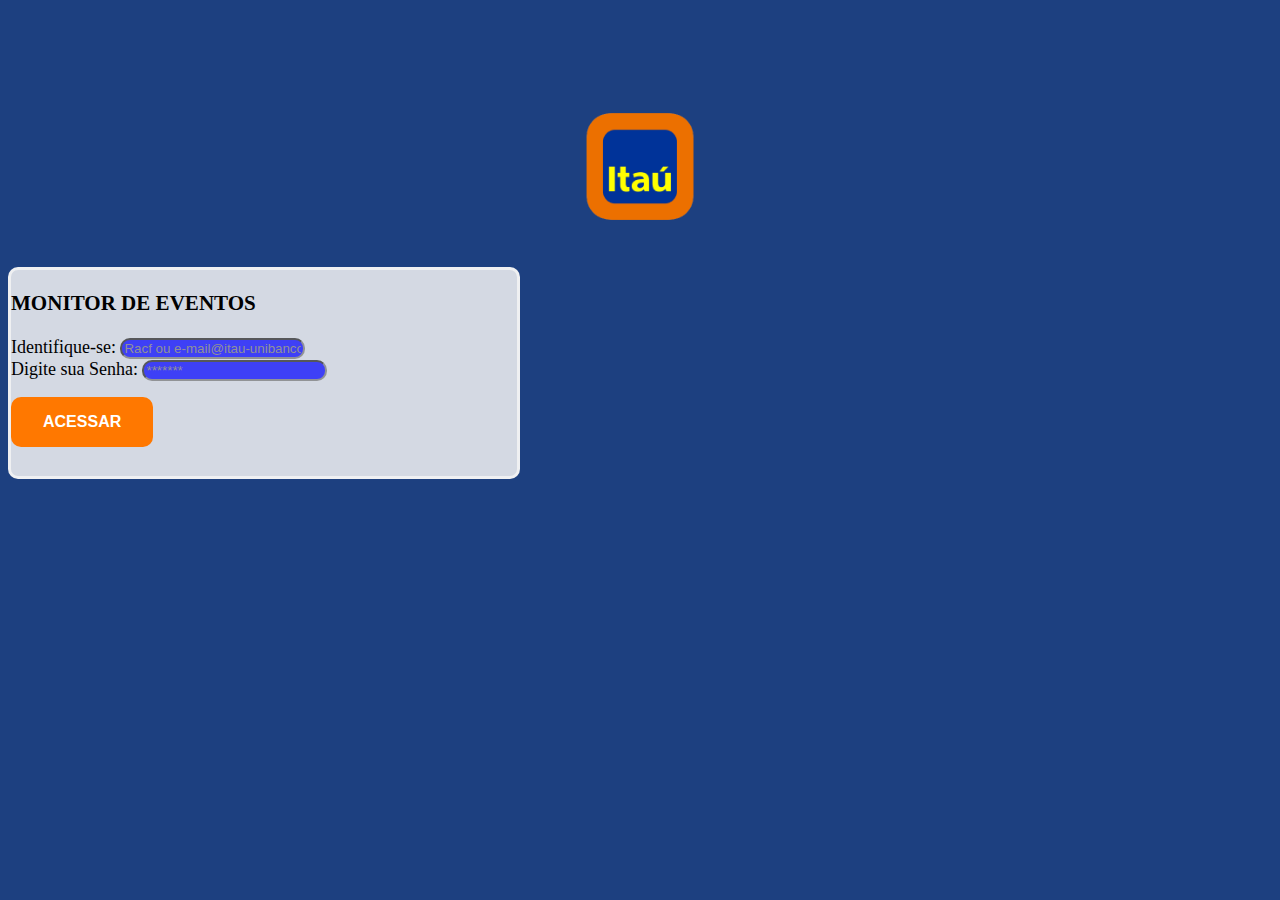
<file: eventdash_front/index.html>
<!DOCTYPE html>
<html lang="pt-br">

<head>
    <meta charset="UTF-8">
    <meta name="viewport" content="width=device-width, initial-scale=1.0">

    <!--CSS Bootstrap-->
    <link href="https://cdn.jsdelivr.net/npm/bootstrap@5.1.0/dist/css/bootstrap.min.css" rel="stylesheet"
        integrity="sha384-KyZXEAg3QhqLMpG8r+8fhAXLRk2vvoC2f3B09zVXn8CA5QIVfZOJ3BCsw2P0p/We" crossorigin="anonymous">
    <!--JS -->
    <script src='index.js'></script>
    <link rel="stylesheet" href="index.css">
    <title>Login</title>
</head>

<body>


    <center>
        <img class="logo" src="itau.png">
    </center>

    <div class="container">
        <div class="row">
            <div class="col-12 text-center">
                <h3> MONITOR DE EVENTOS </h3>
            </div>
        </div>

        <!-- forms de login -->
        <div class="mb-3">
            <label for="txtLogin" class="form-label"> Identifique-se: </label>
            <input type="text" class="form-control" id="txtLogin" placeholder="Racf ou e-mail@itau-unibanco.com.br">
        </div>

        <div class="mb-3">
            <label for="txtSenha" class="form-label"> Digite sua Senha: </label>
            <input type="password" class="form-control" id="txtSenha" placeholder="*******">
        </div>

        <div class="mb-3 text-center">
            <button type="button" onclick="enviarDados()" class="btn btn-primary"> <b> ACESSAR </b></button>
        </div>

        <div class="mb-3 text-center">
            <h6 id="msgErro"></h6>
        </div>


    </div>


    <!--JS Bootstrap-->
    <script src="https://cdn.jsdelivr.net/npm/bootstrap@5.1.0/dist/js/bootstrap.bundle.min.js"
        integrity="sha384-U1DAWAznBHeqEIlVSCgzq+c9gqGAJn5c/t99JyeKa9xxaYpSvHU5awsuZVVFIhvj"
        crossorigin="anonymous"></script>
</body>

</html>
</file>
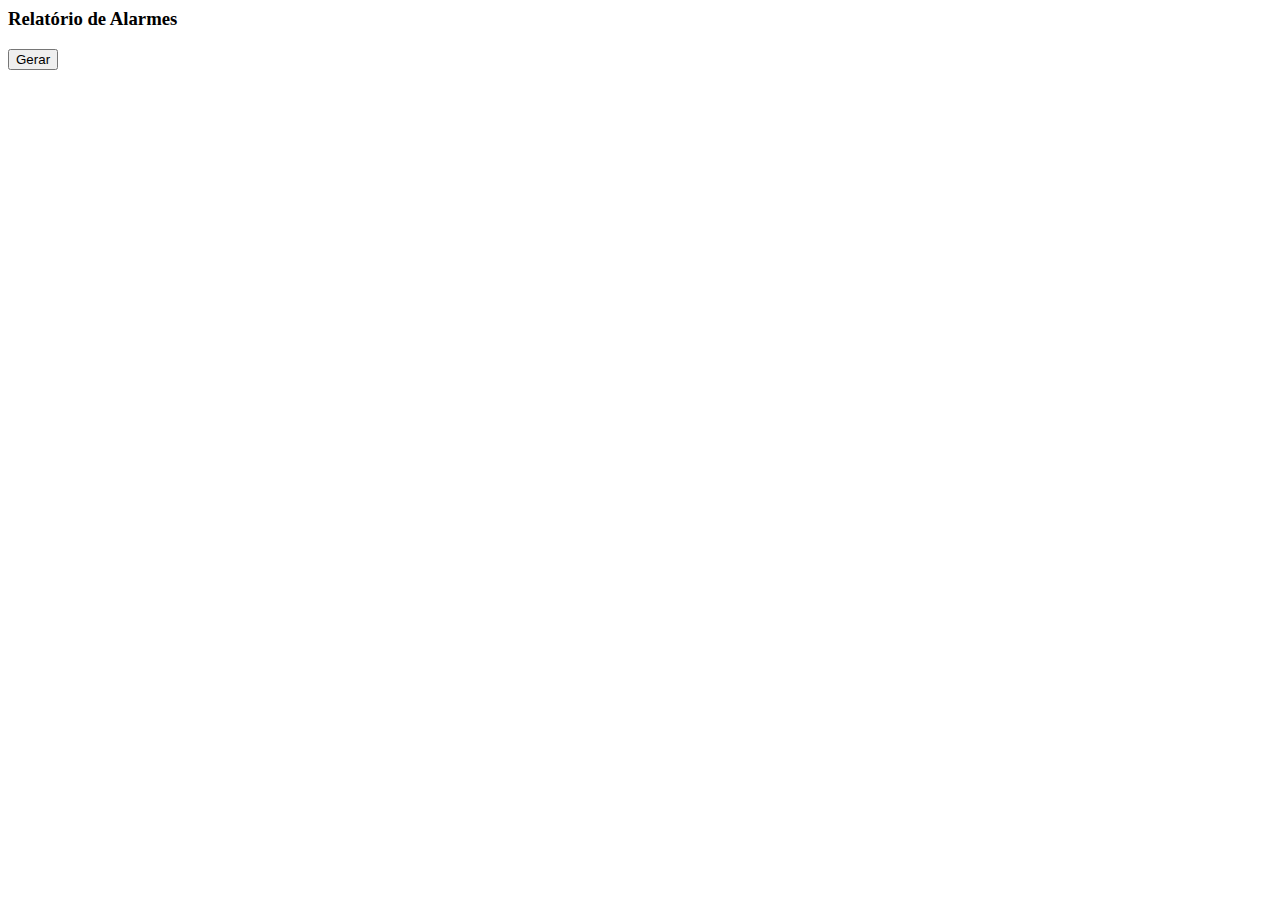
<file: eventdash_front/alarmes.html>
<html lang="pt-br">
<head>
    <meta charset="UTF-8">
    <meta http-equiv="X-UA-Compatible" content="IE=edge">
    <meta name="viewport" content="width=device-width, initial-scale=1.0">
    <link href="https://cdn.jsdelivr.net/npm/bootstrap@5.1.0/dist/css/bootstrap.min.css" rel="stylesheet" integrity="sha384-KyZXEAg3QhqLMpG8r+8fhAXLRk2vvoC2f3B09zVXn8CA5QIVfZOJ3BCsw2P0p/We" crossorigin="anonymous">
    <script src="alarmes.js"></script>
    <title>Alarmes</title>
</head>
<body>
    <div class="container">
        <div class="row">
            <div class="col-12 text-center">
                <h3>Relatório de Alarmes</h3>
            </div>
        </div>

        <div class="row">
            <div class="col-12">
                <button type="button" class="btn btn-primary" onclick="gerarRelatorio()">Gerar</button>
            </div>
        </div>

        <div id="relatorio" class="mt-3"></div>
    </div>
    <script src="https://cdn.jsdelivr.net/npm/bootstrap@5.1.0/dist/js/bootstrap.bundle.min.js" integrity="sha384-U1DAWAznBHeqEIlVSCgzq+c9gqGAJn5c/t99JyeKa9xxaYpSvHU5awsuZVVFIhvj" crossorigin="anonymous"></script>
</body>
</html>
</file>
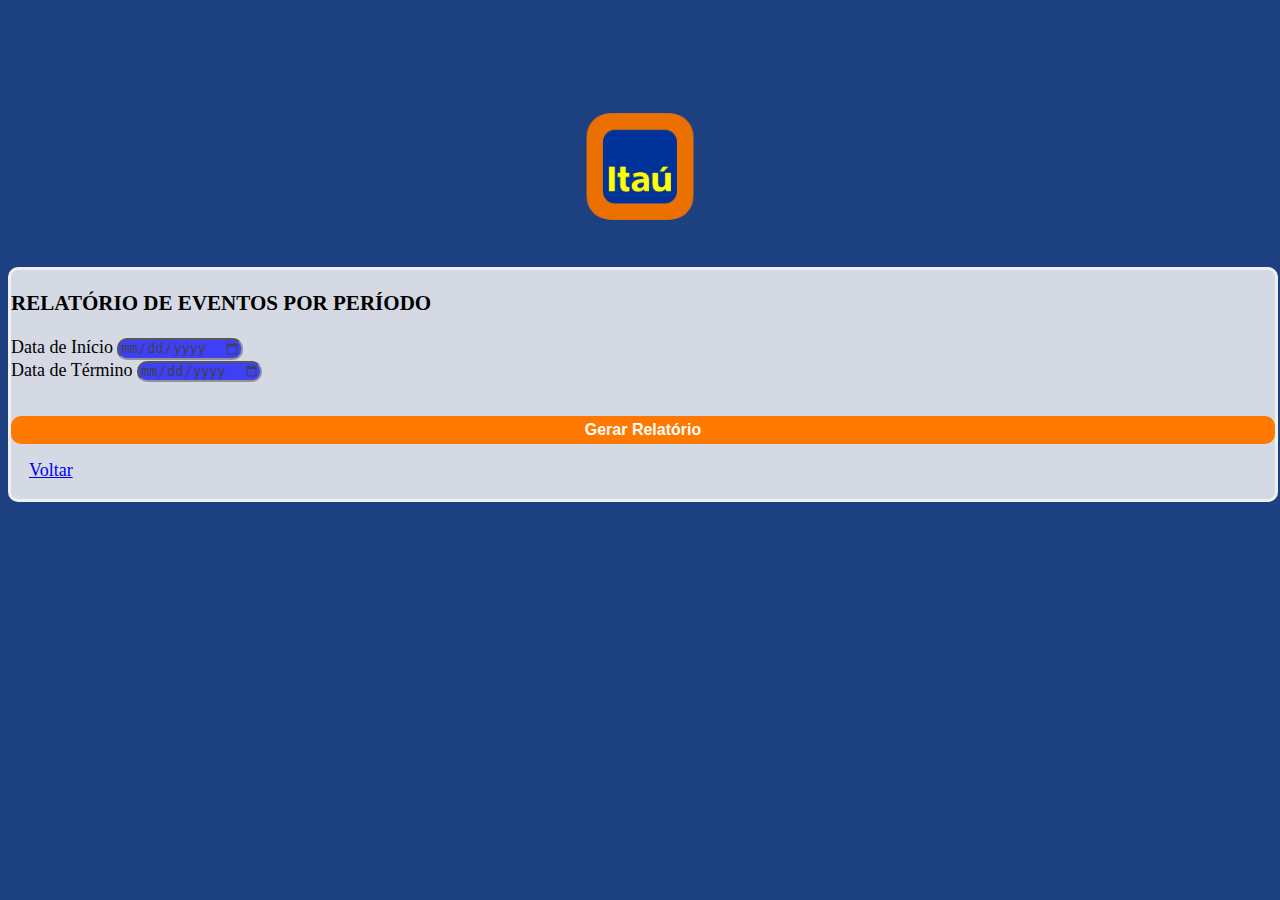
<file: eventdash_front/eventos.html>
<!DOCTYPE html>
<html lang="pt-br">

<head>
    <meta charset="UTF-8">
    <meta name="viewport" content="width=device-width, initial-scale=1.0">
    <title>Eventos</title>

    <!--CSS Bootstrap-->
    <link href="https://cdn.jsdelivr.net/npm/bootstrap@5.1.0/dist/css/bootstrap.min.css" rel="stylesheet"
        integrity="sha384-KyZXEAg3QhqLMpG8r+8fhAXLRk2vvoC2f3B09zVXn8CA5QIVfZOJ3BCsw2P0p/We" crossorigin="anonymous">

        <script src="eventos.js"></script>
        <script src="relatorios.js"></script>
        <link rel="stylesheet" href="eventos.css">
</head>

<body>

    <center>
        <img class="logo" src="itau.png" >
        </center>

    <div class="container">
        <div class="row">
            <div class="col-12 text-center">
                <h3> RELATÓRIO DE EVENTOS POR PERÍODO </h3>
            </div>
        </div>

        <div class="row mb-3">
            <div class="col-6">
                <label for="txtDataIni" class="form-label">Data de Início</label>
                <input type="date" id="txtDataIni" class="form-control">
            </div>

            <div class="col-6">
                <label for="txtDataFim" class="form-label">Data de Término</label>
                <input type="date" id="txtDataFim" class="form-control">
            </div>
        </div>

        <div class="row">
            <div class="col-12"  text-center>
                <button type="button" class="btn btn-primary" id="gerar" onclick="gerarRelatorio()"><b> Gerar Relatório </b></button>
            </div>

            <div class="col-12 text-center">
                <a href="relatorios.html" id="voltar"> Voltar </a>
            </div>
    
        </div>

        <div id="relatorio" class="mt-3">
 
        </div>

        
    </div>



    <!--JS Bootstrap-->
    <script src="https://cdn.jsdelivr.net/npm/bootstrap@5.1.0/dist/js/bootstrap.bundle.min.js"
        integrity="sha384-U1DAWAznBHeqEIlVSCgzq+c9gqGAJn5c/t99JyeKa9xxaYpSvHU5awsuZVVFIhvj"
        crossorigin="anonymous"></script>
</body>

</html>
</file>
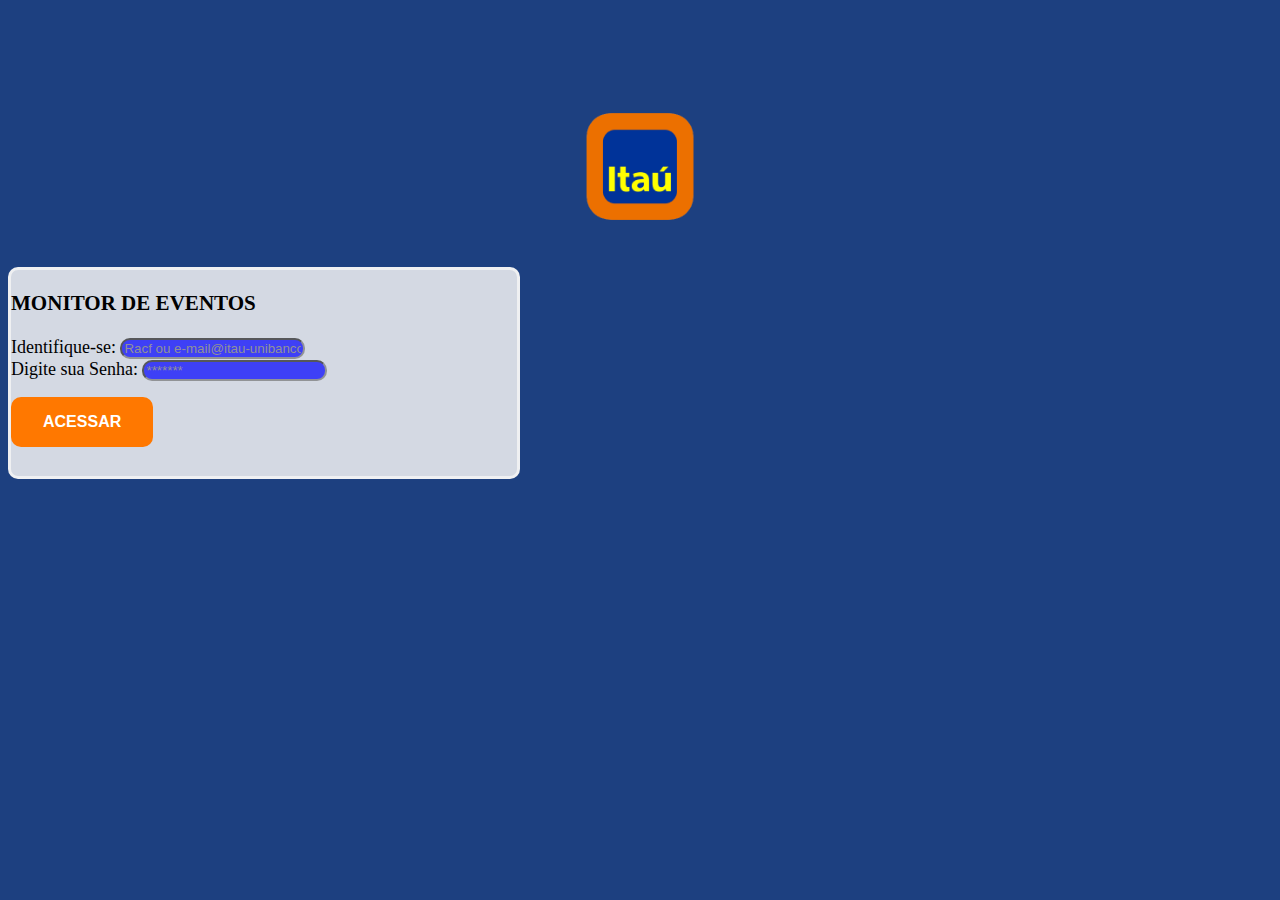
<file: eventdash_front/relatorios.html>
<!DOCTYPE html>
<html lang="pt-br">
<head>
    <meta charset="UTF-8">
    <meta name="viewport" content="width=device-width, initial-scale=1.0">
    <title>Relatórios</title>

    <!--CSS Bootstrap-->
    <link href="https://cdn.jsdelivr.net/npm/bootstrap@5.1.0/dist/css/bootstrap.min.css" rel="stylesheet" integrity="sha384-KyZXEAg3QhqLMpG8r+8fhAXLRk2vvoC2f3B09zVXn8CA5QIVfZOJ3BCsw2P0p/We" crossorigin="anonymous">
    <script src="relatorios.js"></script>
    <link rel="stylesheet" href="relatorios.css">

</head>

<body onload="carregaInfo()">
    <div class="container">

        <div class="row">
            <div class="col-12 text-center">
                <h3> <b> Monitor de Eventos </b></h3>
            </div>
        </div>

        <div class="row">
            <div id="fotoUser" class="col-xs-12 col-sm-4 col-md-4 col-lg-3 col-xl-3">
                **FOTO do usuario***
            </div>
            <div id="bioUser" class="col-xs-12 col-sm-8 col-md-8 col-lg-9 col-xl-9">
                **BIOGRAFIA DO USUARIO***
            </div>
        </div>
<p> </p>
<p> </p>
<p> </p>
<p> </p>
        <!--<div class="row">
            <div class="col-12 text-center">
                <p> <a href="eventos.html">Relatorio de Eventos por periodo</a></p>
            </div>
        </div> -->

    </div>

    
    <!--JS Bootstrap-->
    <script src="https://cdn.jsdelivr.net/npm/bootstrap@5.1.0/dist/js/bootstrap.bundle.min.js" integrity="sha384-U1DAWAznBHeqEIlVSCgzq+c9gqGAJn5c/t99JyeKa9xxaYpSvHU5awsuZVVFIhvj" crossorigin="anonymous"></script>
</body>
</html>
</file>
<file: eventdash_front/index.css>
.container{
    margin-top: 1em;
    border: 3px solid rgba(245, 245, 245, 0.85);
    border-radius: 10px;
    background-color: rgba(245, 245, 245, 0.85);
        font-size: 1.125rem;
        text-anchor: middle;
        -webkit-user-select: none;
        -moz-user-select: none;
        user-select: none;
    width: 40%;
}

.row{
    margin-top: 1em;
    margin-bottom: 1em;

}

input{
    opacity: 0.7;
    border-radius: 10px;
    background-color: blue;
}

.btn-primary{
    border: none;
    color: white;
    padding: 16px 32px;
    text-align: center;
    text-decoration: none;
    display: inline-block;
    font-size: 16px;
    margin-top: 1em;
    transition-duration: 0.4s;
    cursor: pointer;
    background-color: rgb(255, 120, 0);
    border-radius: 10px;
  }

  body{
      background-color: rgba(29, 64, 128);
  }

  .logo{
      width: 300px;
      margin-top: 5em;
      
  }
</file>
<file: eventdash_front/eventos.css>
.container{
    margin-top: 1em;
    border: 3px solid rgba(245, 245, 245, 0.85);
    border-radius: 10px;
    background-color: rgba(245, 245, 245, 0.85);
    font-size: 1.125rem;
    text-anchor: middle;
    -webkit-user-select: none;
    -moz-user-select: none;
    user-select: none;
    width: 100%;
}

.row{
    margin-top: 1em;
    margin-bottom: 1em;

}

input{
    opacity: 0.7;
    border-radius: 10px;
    background-color: blue;
}

.btn-primary{
    border: none;
    color: white;
    padding: 16px 32px;
    text-align: center;
    text-decoration: none;
    display: inline-block;
    font-size: 16px;
    margin-top: 1em;
    transition-duration: 0.4s;
    cursor: pointer;
    background-color: rgb(255, 120, 0);
    border-radius: 10px;
  }

  .btn-primary:hover{
    background-color: rgba(29, 64, 128);
}

  body{
    background-color: rgba(29, 64, 128);
}

#voltar{
    text-align: bottom;
    margin: 1em;
}

#gerar{
    padding: 5px 10px; 
    width: 100%;
    margin-bottom: 1em;
}

.logo{
    width: 300px;
    margin-top: 5em;
    
}
</file>
<file: eventdash_front/relatorios.css>
.container{
    margin-top: 1em;
    border: 3px solid rgba(245, 245, 245, 0.85);
    border-radius: 10px;
    background-color: rgba(245, 245, 245, 0.85);
        font-size: 1.125rem;
        text-anchor: middle;
        -webkit-user-select: none;
        -moz-user-select: none;
        user-select: none;
    width: 100%;
}

.row{
    margin-top: 1em;
    margin-bottom: 1em;

}

input{
    opacity: 0.7;
    border-radius: 10px;
    background-color: blue;
}

.btn-primary{
    border: none;
    color: white;
    padding: 16px 32px;
    text-align: center;
    text-decoration: none;
    display: inline-block;
    font-size: 16px;
    margin-top: 1em;
    transition-duration: 0.4s;
    cursor: pointer;
    background-color: rgb(255, 120, 0);
    border-radius: 10px;
  }

  #Relatorio{
    box-shadow: 0 5px 0 rgb(95, 96, 98, 0.19);
    padding: 5px 10px;
    background-color: rgb(95, 96, 98);
  }

  .btn-primary:hover{
      background-color: rgba(29, 64, 128);
  }

  #logout{
    padding: 5px 10px;

  }

  body{
      background-color: rgba(29, 64, 128);
  }

  .logo{
      width: 300px;
      margin-top: 5em;
      
  }
</file>
